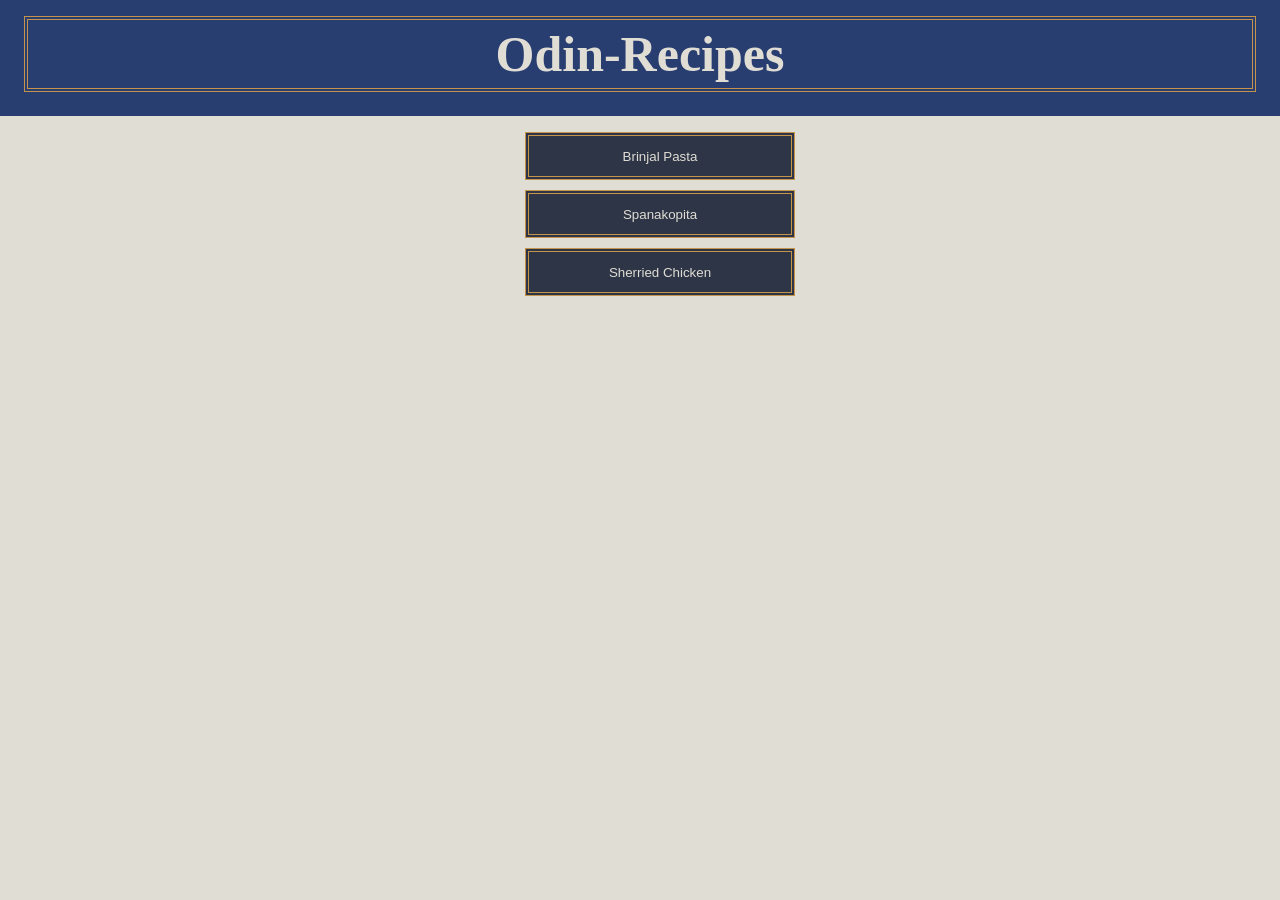
<file: index.html>
<!DOCTYPE html>
<html lang="en">

<head>
    <meta charset="utf-8">
    <title>odin-recipes</title>
    <link rel="stylesheet"  href="./styles.css">

</head>

<body>
    <div class="title">
        <h1>Odin-Recipes</h1>
    </div>

    <Ul>
        <li><a href="./recipes/brinjal_pasta.html"><button>Brinjal Pasta</button></a></li>
        <li><a href="./recipes/spanakopita.html"><button>Spanakopita</button></li>
        <li><a href="./recipes/sherried_chicken.html"><button>Sherried Chicken</button></a></li>
    </Ul>

</body>
</html>
</file>
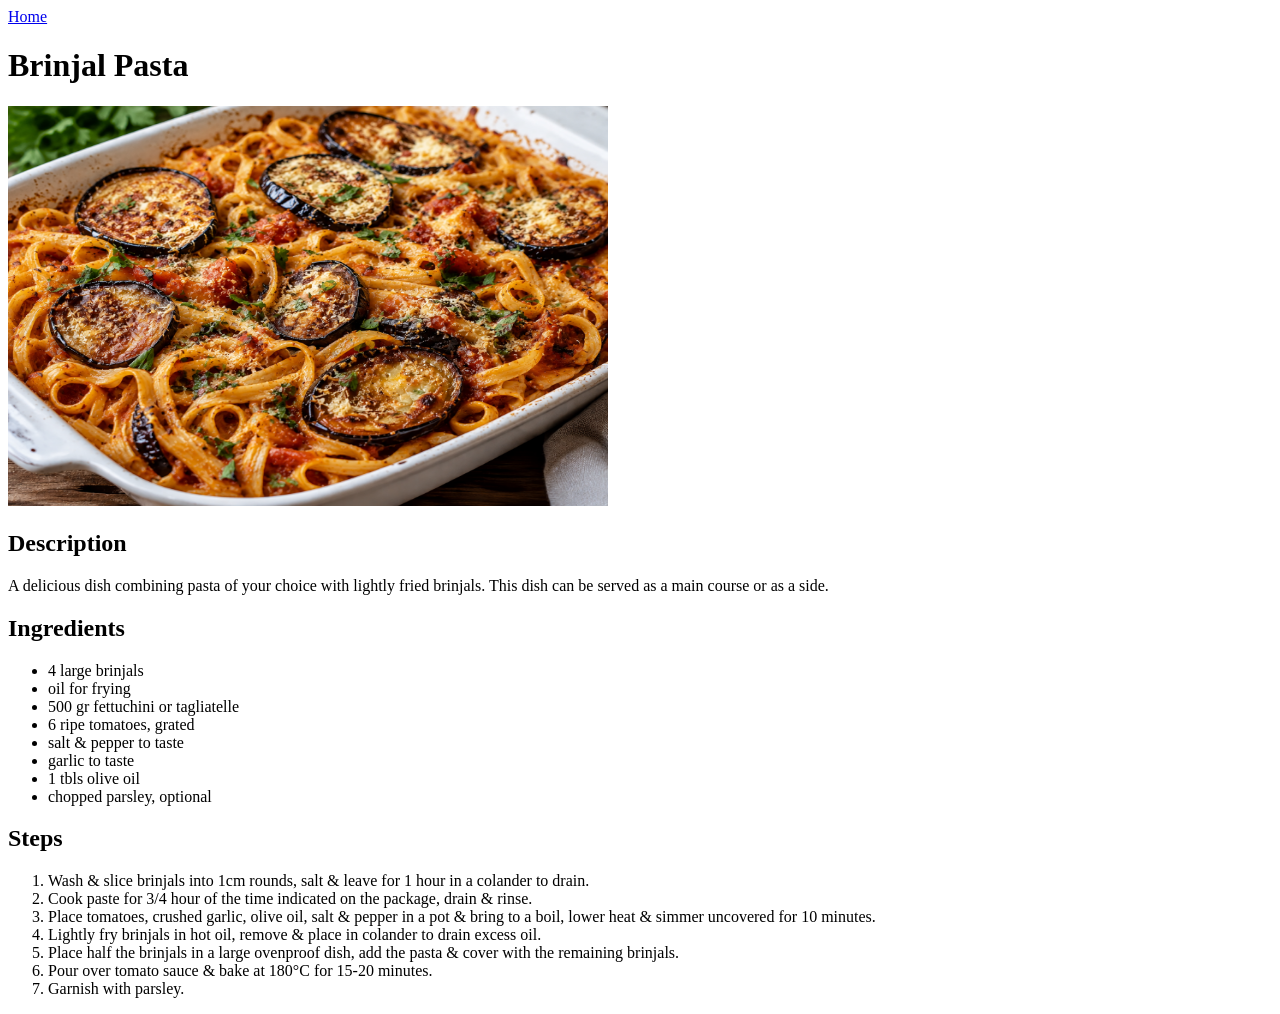
<file: recipes/brinjal_pasta.html>
<!DOCTYPE html>
<html lang="en">

<head>
    <meta charset="utf-8">
    <title>brinjal_pasta</title>

</head>

<body>
    <a href="../index.html">Home</a>
    <h1>Brinjal Pasta</h1>

    <img src="../img/brinjal_pasta.png" alt="A picture of brinjal pasta in a white dish"
    height="400" width="600">

    <h2>Description</h2>
        <p>A delicious dish combining pasta of your choice with lightly fried brinjals.
            This dish can be served as a main course or as a side.
        </p>

    <h2>Ingredients</h2>
        <ul>
            <li>4 large brinjals</li>
            <li>oil for frying</li>
            <li>500 gr fettuchini or tagliatelle</li>
            <li>6 ripe tomatoes, grated</li>
            <li>salt &amp; pepper to taste</li>
            <li>garlic to taste</li>
            <li>1 tbls olive oil</li>
            <li>chopped parsley, optional</li>
        </ul>      
 
    <h2>Steps</h2>
        <ol>
            <li>Wash &amp; slice brinjals into 1cm rounds, salt &amp; leave for 1 hour in a colander to drain.</li>
            <li>Cook paste for 3/4 hour of the time indicated on the package, drain &amp; rinse.</li>
            <li>Place tomatoes, crushed garlic, olive oil, salt &amp; pepper in a pot &amp; bring to a boil, lower heat &amp; simmer uncovered for 10 minutes.</li>
            <li>Lightly fry brinjals in hot oil, remove &amp; place in colander to drain excess oil.</li>
            <li>Place half the brinjals in a large ovenproof dish, add the pasta &amp; cover with the remaining brinjals.</li>
            <li>Pour over tomato sauce &amp; bake at 180&deg;C for 15-20 minutes.</li>
            <li>Garnish with parsley.</li> 
        </ol>     
    
    
</body>
</html>
</file>
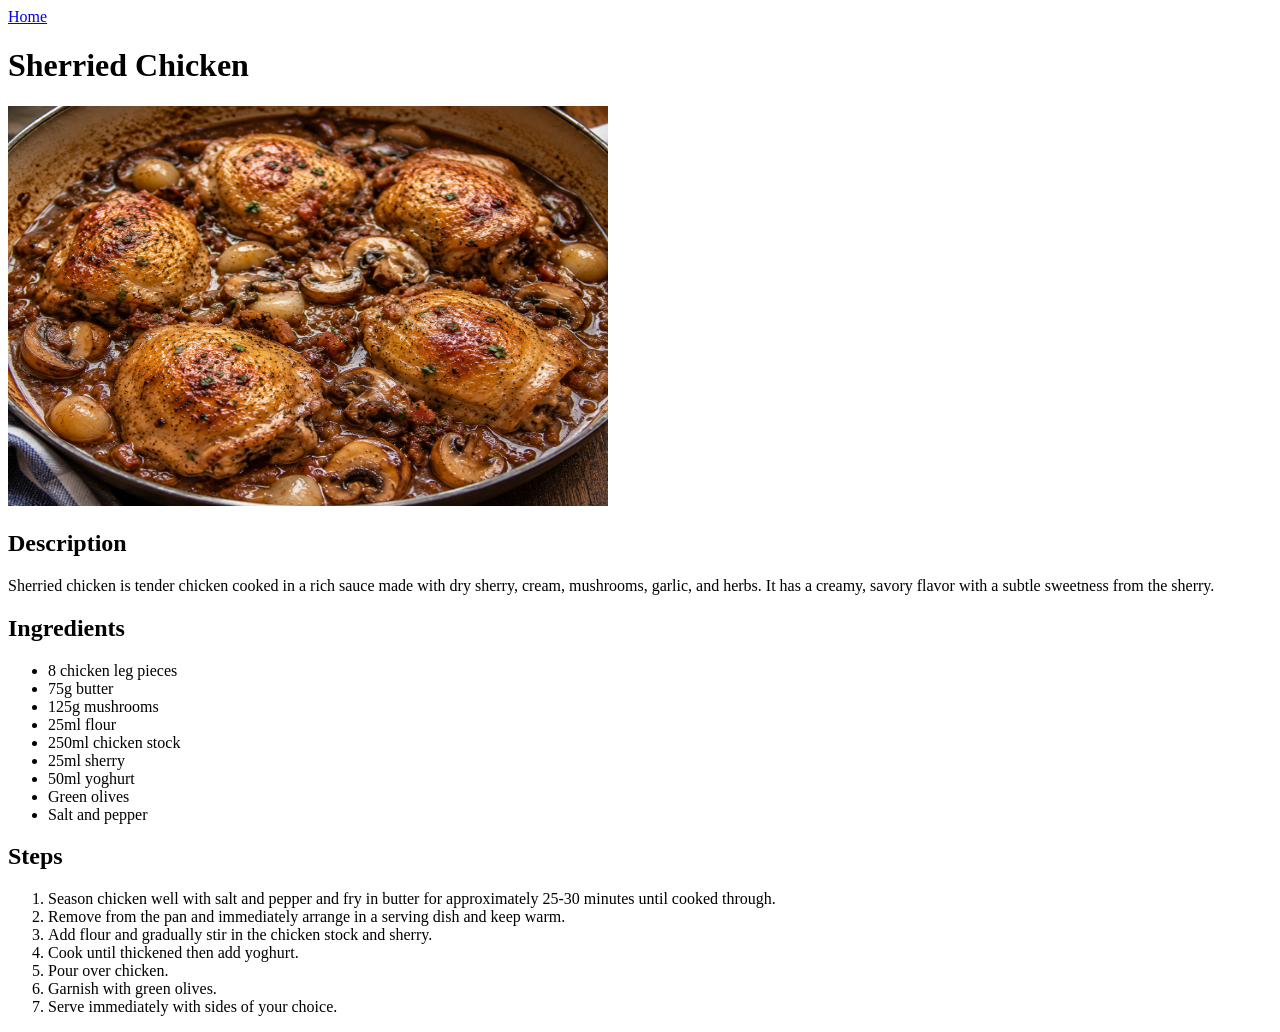
<file: recipes/sherried_chicken.html>
<!DOCTYPE html>

<html lang="en">

<head>
    <meta charset="utf-8">
    <title>sherried_chicken</title>

</head>

<body>
    <a href="../index.html">Home</a>

    <h1>Sherried Chicken</h1>
    
    <img src="../img/sherried_chicken.png" alt="An image of sherried chicken"
    height="400" width="600">

    <h2>Description</h2>
    <p>Sherried chicken is tender chicken cooked in a rich sauce made with dry sherry, cream, mushrooms, garlic, and herbs. It has a creamy, savory flavor with a subtle sweetness from the sherry.
    </p>

    <h2>Ingredients</h2>
        <ul>
            <li>8 chicken leg pieces</li>
            <li>75g butter</li>
            <li>125g mushrooms</li>
            <li>25ml flour</li>
            <li>250ml chicken stock</li>
            <li>25ml sherry</li>
            <li>50ml yoghurt</li>
            <li>Green olives</li>
            <li>Salt and pepper</li>
        </ul>
    
    <h2>Steps</h2>
        <ol>
            <li>Season chicken well with salt and pepper and fry in butter for approximately 25-30 minutes until cooked through.</li>
            <li>Remove from the pan and immediately arrange in  a serving dish and keep warm.</li>
            <li>Add flour and gradually stir in the chicken stock and sherry.</li>
            <li>Cook until thickened then add yoghurt.</li>
            <li>Pour over chicken.</li>
            <li>Garnish with green olives.</li>
            <li>Serve immediately with sides of your choice.</li>
        </ol>
</body>
</html>
</file>
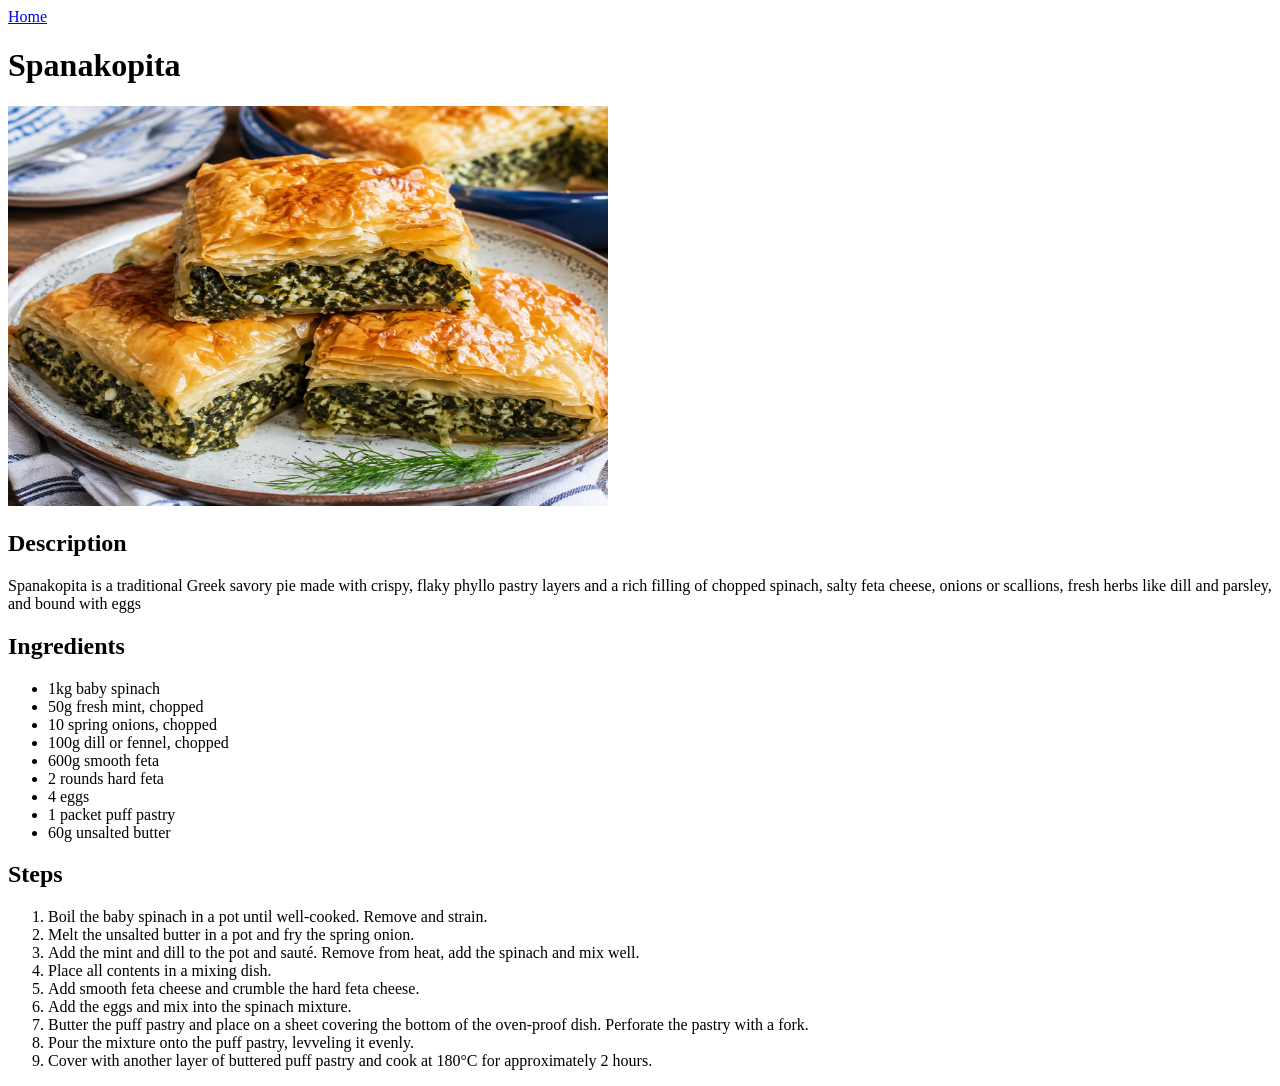
<file: recipes/spanakopita.html>
<!DOCTYPE html>
<html lang="en">

<head>
    <meta charset="utf-8">
    <title>Spanakopita</title>

</head>

<body>
    <a href="../index.html">Home</a>
    <h1>Spanakopita</h1>

    <img src="../img/spanakopita.png" alt="A picture of spanakopita cut into squares"
    height="400" width="600">

    <h2>Description</h2>
        <p>Spanakopita is a traditional Greek savory pie made with crispy, flaky phyllo
            pastry layers and a rich filling of chopped spinach, salty feta cheese, onions
             or scallions, fresh herbs like dill and parsley, and bound with eggs</p>
    
    <h2>Ingredients</h2>
        <ul>
            <li>1kg baby spinach</li>
            <li>50g fresh mint, chopped</li>
            <li>10 spring onions, chopped</li>
            <li>100g dill or fennel, chopped</li>
            <li>600g smooth feta</li>
            <li>2 rounds hard feta</li>
            <li>4 eggs</li>
            <li>1 packet puff pastry</li>
            <li>60g unsalted butter</li>
        </ul>

    <h2>Steps</h2>
        <ol>
            <li>Boil the baby spinach in a pot until well-cooked. Remove and strain.</li>
            <li>Melt the unsalted butter in a pot and fry the spring onion.</li>
            <li>Add the mint and dill to the pot and saut&eacute;. Remove from heat, add the spinach and mix well.</li>
            <li>Place all contents in a mixing dish.</li>
            <li>Add smooth feta cheese and crumble the hard feta cheese.</li>
            <li>Add the eggs and mix into the spinach mixture.</li>
            <li>Butter the puff pastry and place on a sheet covering the bottom of the oven-proof dish. Perforate the pastry with a fork.</li>
            <li>Pour the mixture onto the puff pastry, levveling it evenly.</li>
            <li>Cover with another layer of buttered puff pastry and cook at 180&deg;C for approximately 2 hours.</li>
        </ol>
</body>
</html>
</file>
<file: styles.css>
html{
    background-color: rgb(224,221,213);
    margin-left: -8px;
    margin-top: -16px;
    margin-right: -8px;
    box-sizing: border-box;
    
}

body{
    font-family: 'Times New Roman', Courier, monospace;
    
}

.title{
    background-color: rgb(40,61,112);
    padding: 8px;
    

}

h1 {
    margin:16px;
    text-align: center;
    font-size: 50px;
    background-color: rgb(40,61,112);
    color: rgb(224,221,213);
    border: 4px double rgb(198,147,75);
    padding: 5px;
    
     
}

ul{
    text-align: center;
    list-style: none;

}

button{
    box-sizing: content-box;
    background-color:rgb(46,53,70) ;
    color: rgb(224,221,213);
    border: 4px double rgb(198,147,75);
    margin-bottom: 10px;
    width: 250px;
    height: 30px;
    padding-bottom: 5px;
    padding-top: 5px;
    
    
}
</file>
